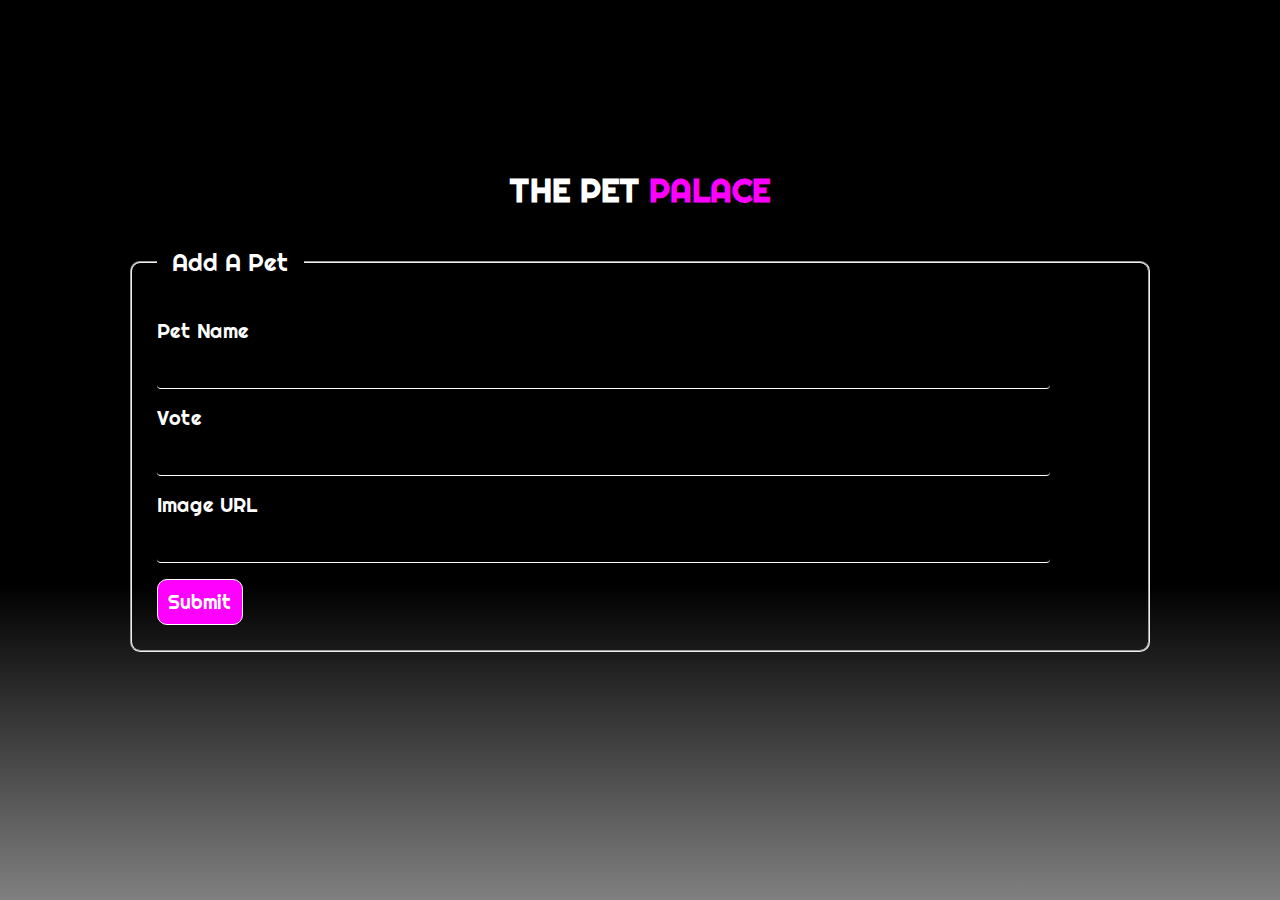
<file: index.html>
<!DOCTYPE html>
<html lang="en">
<head>
    <meta charset="UTF-8">
    <meta name="viewport" content="width=device-width, initial-scale=1.0">
    <link rel="stylesheet" href="https://cdnjs.cloudflare.com/ajax/libs/font-awesome/4.7.0/css/font-awesome.min.css">
    <link rel="stylesheet" href="./Styles/card.css">
    <link rel="stylesheet" href="./Styles/styles.css">
    <link rel="icon" type="image/png" href="./Image/favicon.ico">
    <script src="./script.js"></script>
    <title>Pet Palace</title>
</head>
<body>
    <div id="mainContainer">   
        <h1 id="heading"> THE PET <em>PALACE</em></h1>     
        <form id="addAPet">
            <fieldset id="IdentityKinInfo" class="row g-3 scheduler-border">
                <legend class="scheduler-border"> Add A Pet</legend>
        
                <div class="">
                    <span class="clientdeets" id="">Pet Name</span>
                    <input id="petNameInput" value = '' type="text" name="kinFullNames"class="myformControl" aria-label="Sizing example input" aria-describedby="">
                    <span><p class='errorMessages'></p></span>
                </div> 
                <div class="">
                    <span class="clientdeets" id="">Vote</span>
                    <input id="petVotesinput" min="1" max="" value = '' type="number" name="kinRelationship"class="myformControl" aria-label="Sizing example input" aria-describedby="">
                    <span><p class='errorMessages'></p></span>
                </div>
                
                <div class="">
                    <span class="clientdeets" id="">Image URL</span>
                    <input id="imgURLInput" value = '' type="text" name="kinMobile" class="myformControl" aria-label="Sizing example input" aria-describedby="">
                    <span><p class='errorMe ssages'></p></span>
                </div>
            
                <button id="submit" type="submit">Submit</button>
            </fieldset>
        </form>
        <div id="cardContainer">
            
        </div>
    </div>
</body>
</html>
</file>
<file: Styles/card.css>
@import url("https://fonts.googleapis.com/css2?family=Righteous&display=swap");

body {
  margin: 0;
  padding: 0;
  display: flex;
  justify-content: center;
  align-items: center;
  font-family: "Righteous", cursive;
  min-height: 100vh;
  /* background-color: white;  */
   background-image: linear-gradient(180deg, black 65%, grey 100%);

  .container {
    max-width: 150vw;
    display: grid;
    grid-template-columns: repeat(auto-fit, minmax(300px, 1fr));
    grid-gap: 35px;
    margin: 0 auto;
    padding: 40px 0;

    .card {
      position: relative;
      width: 300px;
      height: 460px;
      margin: 20px auto;
      background: black;
      border-radius: 15px;
      box-shadow: 0 15px 60px rgba(0, 0, 0, 0.5);
      overflow-y: hidden;
      border: white 1px solid;

      .face {
        position: absolute;
        bottom: 0;
        left: 0;
        width: 100%;
        height: 105%;
        display: flex;
        justify-content: center;
        align-items: center;

     


        &.face1 {
          box-sizing: border-box;
          padding: 20px;

          h2 {
            margin: 0;
            padding: 0;
          }
          

          .java {
            background-color: black;
            -webkit-background-clip: text;
            -webkit-text-fill-color: transparent;
          }

          .python {
            background-color: grey;
            -webkit-background-clip: text;
            -webkit-text-fill-color: transparent;
          }

          .cSharp {
            background-color: white;
            -webkit-background-clip: text;
            -webkit-text-fill-color: transparent;
            
          }
        }

        &.face2 {
          transition: 0.5s;

          h2 {
            margin: 0;
            padding: 0;
            font-size: 10em;
            color: #fff;
            transition: 0.5s;
            text-shadow: 0 2px 5px rgba(0, 0, 0, 0.2);
            z-index: 10;
          }
        }
      }
    }

    /* .card:hover .face.face2 {
      height: 60px;

      h2 {
        font-size: 2em;
      }
    } */



    .card:nth-child(1) .face.face2 {

       background-image: linear-gradient(
        40deg,
        #fffc00 0%, #fc00ff 45%, #00fffc 100%

      ); 

      
      border-radius: 15px;
    }

    .card:nth-child(2) .face.face2 {
      /* background-image: linear-gradient(
        40deg,
        #fc00ff 0%,
        #00fffc 45%,
        #fffc00 100%
      ); */
      border-radius: 15px;
    }

    .card:nth-child(3) .face.face2 {
      /* 
      -image: linear-gradient(
        40deg,
        #00fffc 0%,
        #fc00ff 45%,
        #fffc00 100%
      ); */
      border-radius: 15px;
    }
  }
}
img{
    width: 300px;
    overflow: hidden;
    object-fit: contain;
  }
  .content{
    height: 100%;
    position: relative;
  }
  .cardHeader{
    position: absolute;
    top: 0px;
}
</file>
<file: Styles/styles.css>
@import url('https://fonts.googleapis.com/css2?family=Cormorant+Garamond:wght@300&family=IBM+Plex+Serif:wght@300&family=Kalam:wght@300&family=Satisfy&display=swap');
#mainContainer{
    width: 80%;
    display: flex;
    flex-wrap: wrap;
    flex-direction: column;
    justify-content: space-around;
    align-items: left;
}
#cardName{
    cursor: pointer;
    height: 100%;
    width: 100%;
}

#cardContainer{
    display: flex;
    flex-direction: row;
    flex-wrap: wrap;
    margin: 10px;
    padding: 40px 40px;
    justify-content: space-between;
}
.votes{
    color: white;
    font-family: 'Satisfy', cursive;
    padding: 10px;
    font-size: 2rem;
    margin: 10px;


}
.cardName{
    font-family: 'Satisfy', cursive;
    color: white;
    font-size: 2.9rem;
}
.cardHeader{
    display: flex;
    justify-content: space-between;
    margin:5px;
}
.cardHeader .btnReset{
    height: auto;
    padding: 3px 10px;
    margin: auto 10px;
    font-size: 1.5rem;
    background-color: white;
    color: magenta;
    border-radius: 10px;
    border: 1px solid magenta;
    background-color: transparent;
    font-family: 'Satisfy', cursive;


    
}
  
  .icon-click {
    color: magenta;
  }

  /* **********************form CSS****************** */
  .clientdeets{
    font-size: 20px;
    color: white;
}
.myformControl{
    border: none;
    border-bottom: 1px solid white;
    outline: none; 
    display: block;
    width: 90%;
    padding: 0.375rem 0.75rem;
    font-size: 1rem;
    font-weight: 300;
    line-height: 2rem;
    color: white;
    background-color: transparent;
    background-clip: padding-box;
    border-radius: 0.25rem;
    transition: border-color .15s ease-in-out
    
}
fieldset{
    padding: 25px;
    border-radius: 10px;
}
#submit{
    background-color: magenta;
    border: 1px white solid;
    padding: 10px;
    font-size: 1.2rem;
    color: white;
    border-radius: 10px;
    font-family: "Righteous", cursive;
    

}
legend{
    padding:15px;
    color: white;
    font-size: 1.5rem;
}
#heading{
    color: white;
    text-align: center;
}
em{
    font-style: normal;
    color: magenta;
}
</file>
